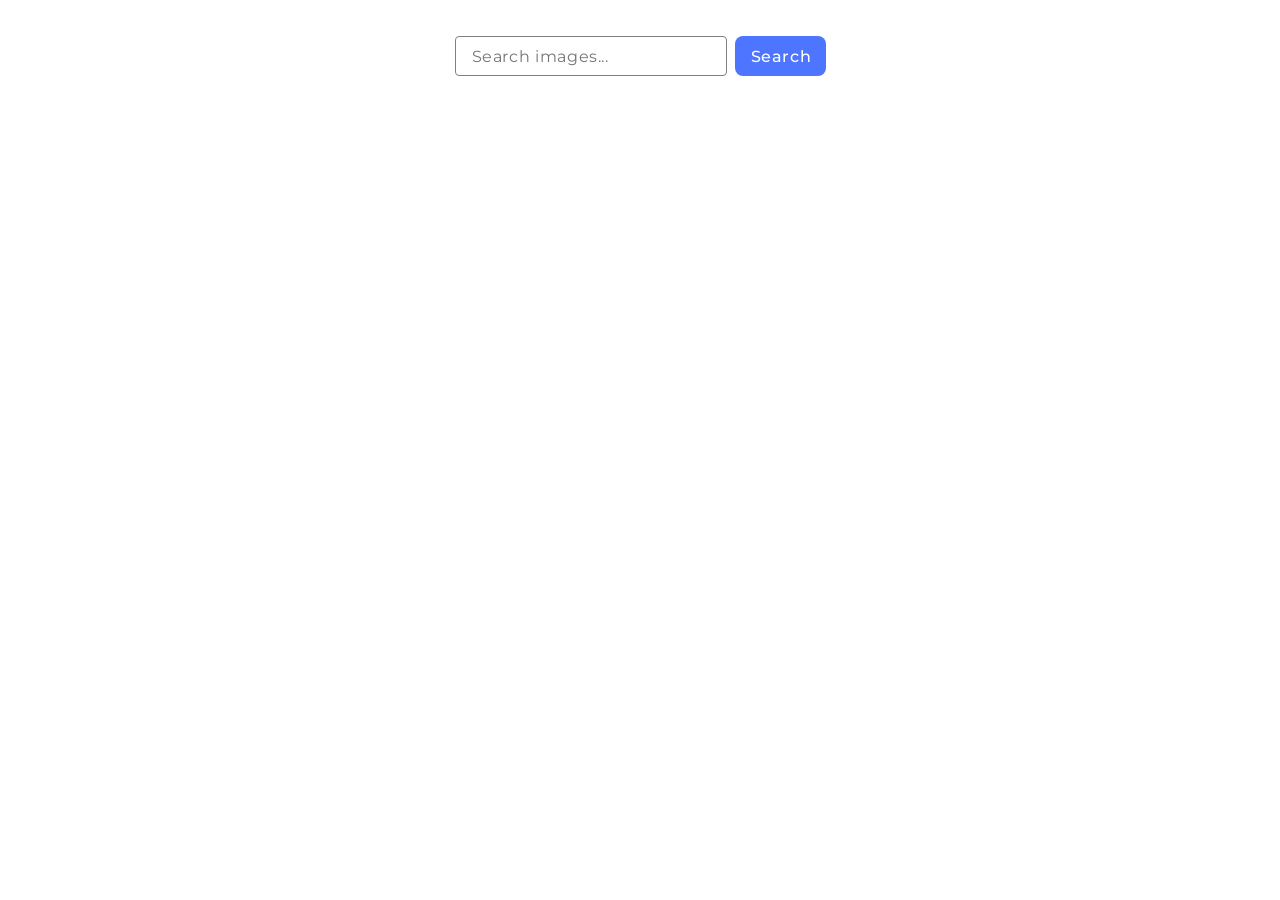
<file: src/index.html>
<!DOCTYPE html>
<html lang="en">
  <head>
    <meta charset="UTF-8" />
    <link rel="icon" type="image/svg+xml" href="/favicon.svg" />
    <meta name="viewport" content="width=device-width, initial-scale=1.0" />
    <title>API Pixabay</title>
    <link rel="preconnect" href="https://fonts.googleapis.com" />
    <link rel="preconnect" href="https://fonts.gstatic.com" crossorigin />
    <link
      href="https://fonts.googleapis.com/css2?family=Montserrat:ital,wght@0,100..900;1,100..900&display=swap"
      rel="stylesheet"
    />
    <link rel="stylesheet" href="./css/styles.css" />
  </head>
  <body>
    <main>
      <div class="container">
        <form class="form">
          <label>
            <input
              type="text"
              name="search-text"
              placeholder="Search images..."
              required
            />
          </label>
          <button class="submit" type="submit">Search</button>
        </form>
        <ul class="gallery"></ul>
        <span class="loader" hidden></span>
        <button class="load-more" type="button">Load More</button>
      </div>
    </main>

    <script type="module" src="./main.js"></script>
  </body>
</html>
</file>
<file: src/css/styles.css>
/**
  |============================
  | include css partials with
  | default @import url()
  |============================
*/
/* Common styles */
@import url('./reset.css');
@import url('./base.css');
@import url('./container.css');
</file>
